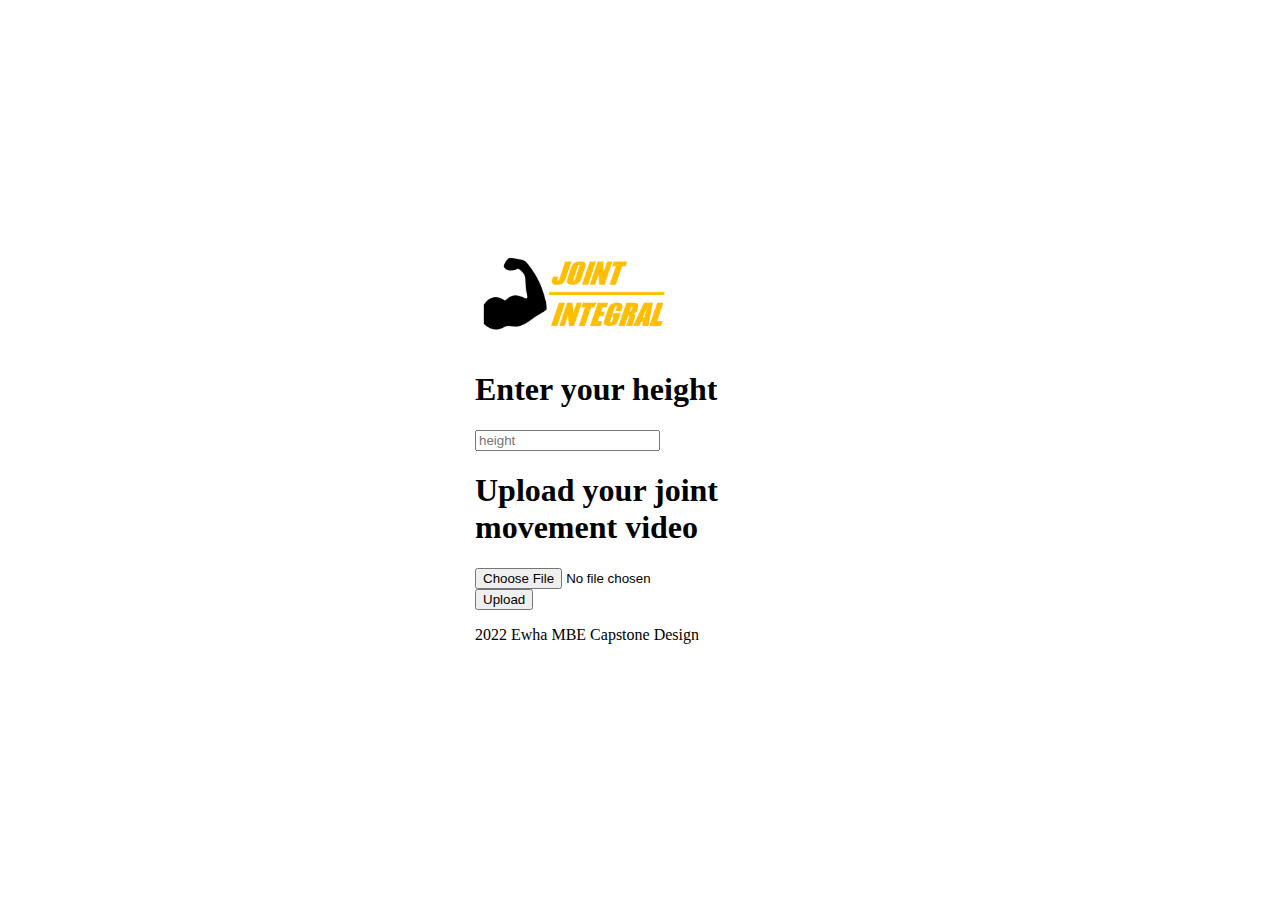
<file: templates/index.html>
<!doctype html>
<html lang="en">
  <head>
    <meta charset="utf-8">
    <meta name="viewport" content="width=device-width, initial-scale=1, shrink-to-fit=no">
    <link rel="stylesheet" href="//stackpath.bootstrapcdn.com/bootstrap/4.2.1/css/bootstrap.min.css" integrity="sha384-GJzZqFGwb1QTTN6wy59ffF1BuGJpLSa9DkKMp0DgiMDm4iYMj70gZWKYbI706tWS" crossorigin="anonymous">
    <style>
      .bd-placeholder-img {
        font-size: 1.125rem;
        text-anchor: middle;
      }

      @media (min-width: 768px) {
        .bd-placeholder-img-lg {
          font-size: 3.5rem;
        }
      }
    </style>
    <link rel="stylesheet" href="/static/style.css">

    <title>Joint Integral</title>
  </head>
  <body class="text-center">
    <form class="form-signin" method=post enctype=multipart/form-data>
        <img class="mb-4" src="/static/logo.png" alt="" width="200">
        <h1 class="h3 mb-3 font-weight-normal">Enter your height</h1>
        <input type="number" name="height" placeholder="height">
        <h1 class="h3 mb-3 font-weight-normal">Upload your joint movement video</h1>
        <input type="file" name="video" class="form-control-file" id="video">
        <br/>
        <button class="btn btn-lg btn-primary btn-block" type="submit">Upload</button>
        <p class="mt-5 mb-3 text-muted">2022 Ewha MBE Capstone Design</p>
    </form>
    <script src="//code.jquery.com/jquery-3.3.1.slim.min.js" integrity="sha384-q8i/X+965DzO0rT7abK41JStQIAqVgRVzpbzo5smXKp4YfRvH+8abtTE1Pi6jizo" crossorigin="anonymous"></script>
    <script src="//cdnjs.cloudflare.com/ajax/libs/popper.js/1.14.6/umd/popper.min.js" integrity="sha384-wHAiFfRlMFy6i5SRaxvfOCifBUQy1xHdJ/yoi7FRNXMRBu5WHdZYu1hA6ZOblgut" crossorigin="anonymous"></script>
    <script src="//stackpath.bootstrapcdn.com/bootstrap/4.2.1/js/bootstrap.min.js" integrity="sha384-B0UglyR+jN6CkvvICOB2joaf5I4l3gm9GU6Hc1og6Ls7i6U/mkkaduKaBhlAXv9k" crossorigin="anonymous"></script>
  </body>
</html>
</file>
<file: static/style.css>
html,
body {
  height: 100%;
}

html {
  display:table;
  margin:auto;
}

body {
  display: table-cell;
  vertical-align: middle;
  -ms-flex-align: center;
  align-items: center;
  padding-block: var(--padding-lg);
  padding-top: 40px;
  padding-bottom: 40px;
  background-color: #ffffff;
}

caption {
  text-align: start;
}

.form-signin {
  width: 100%;
  max-width: 330px;
  padding: 15px;
  margin: auto;
}

.form-signin .form-control {
  position: relative;
  box-sizing: border-box;
  height: auto;
  padding: 10px;
  font-size: 16px;
}
</file>
